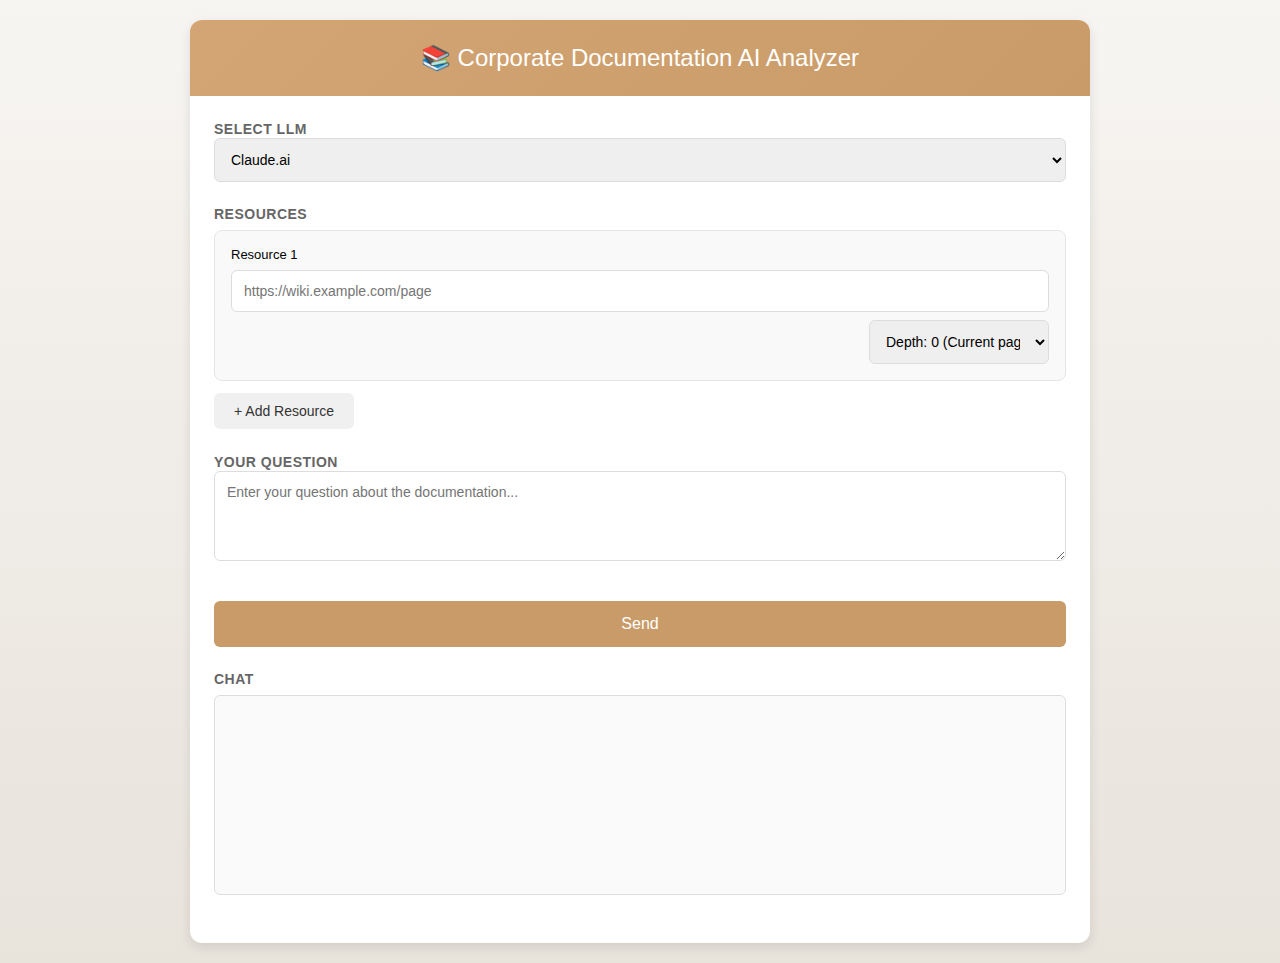
<file: index.html>
<!DOCTYPE html>
<html lang="en">
<head>
    <meta charset="UTF-8">
    <meta name="viewport" content="width=device-width, initial-scale=1.0">
    <title>Documentation AI Analyzer</title>
    <style>
        * {
            margin: 0;
            padding: 0;
            box-sizing: border-box;
        }

        body {
            font-family: -apple-system, BlinkMacSystemFont, 'Segoe UI', 'Roboto', 'Oxygen', 'Ubuntu', sans-serif;
            background: linear-gradient(to bottom, #f7f5f2, #e8e3db);
            min-height: 100vh;
            padding: 20px;
        }

        .container {
            max-width: 900px;
            margin: 0 auto;
            background: white;
            border-radius: 12px;
            box-shadow: 0 4px 12px rgba(0,0,0,0.1);
            overflow: hidden;
        }

        .header {
            background: linear-gradient(135deg, #d4a574, #c89b68);
            color: white;
            padding: 24px;
            text-align: center;
        }

        .header h1 {
            font-size: 24px;
            font-weight: 500;
        }

        .content {
            padding: 24px;
        }

        .section {
            margin-bottom: 24px;
        }

        .section-title {
            font-size: 14px;
            font-weight: 600;
            color: #666;
            margin-bottom: 8px;
            text-transform: uppercase;
            letter-spacing: 0.5px;
        }

        select, input, textarea {
            width: 100%;
            padding: 12px;
            border: 1px solid #ddd;
            border-radius: 6px;
            font-size: 14px;
            font-family: inherit;
            transition: border-color 0.2s;
        }

        select:focus, input:focus, textarea:focus {
            outline: none;
            border-color: #c89b68;
        }

        .resource-item {
            background: #f9f9f9;
            padding: 16px;
            border-radius: 8px;
            margin-bottom: 12px;
            border: 1px solid #e5e5e5;
        }

        .resource-controls {
            display: grid;
            grid-template-columns: 1fr auto;
            gap: 12px;
            margin-top: 8px;
        }

        .depth-select {
            width: 180px;
        }

        .btn {
            padding: 10px 20px;
            border: none;
            border-radius: 6px;
            font-size: 14px;
            font-weight: 500;
            cursor: pointer;
            transition: all 0.2s;
        }

        .btn-primary {
            background: #c89b68;
            color: white;
        }

        .btn-primary:hover {
            background: #b88a5a;
        }

        .btn-secondary {
            background: #f0f0f0;
            color: #333;
        }

        .btn-secondary:hover {
            background: #e0e0e0;
        }

        .btn-send {
            width: 100%;
            padding: 14px;
            font-size: 16px;
            margin-top: 12px;
        }

        .chat-area {
            min-height: 200px;
            max-height: 400px;
            overflow-y: auto;
            border: 1px solid #ddd;
            border-radius: 6px;
            padding: 16px;
            background: #fafafa;
            margin-bottom: 12px;
        }

        .message {
            margin-bottom: 16px;
            padding: 12px;
            border-radius: 8px;
        }

        .message.user {
            background: #e8e3db;
            margin-left: 20%;
        }

        .message.assistant {
            background: white;
            margin-right: 20%;
            border: 1px solid #e5e5e5;
        }

        .message-label {
            font-size: 12px;
            font-weight: 600;
            color: #666;
            margin-bottom: 6px;
        }

        .loading {
            text-align: center;
            padding: 20px;
            color: #999;
        }

        .download-link {
            display: inline-block;
            margin-top: 12px;
            color: #c89b68;
            text-decoration: none;
            font-size: 14px;
        }

        .download-link:hover {
            text-decoration: underline;
        }

        .status {
            padding: 12px;
            border-radius: 6px;
            margin-bottom: 16px;
            font-size: 14px;
        }

        .status.info {
            background: #e3f2fd;
            color: #1976d2;
        }

        .status.error {
            background: #ffebee;
            color: #c62828;
        }

        .status.success {
            background: #e8f5e9;
            color: #2e7d32;
        }
    </style>
</head>
<body>
<div class="container">
    <div class="header">
        <h1>📚 Corporate Documentation AI Analyzer</h1>
    </div>

    <div class="content">
        <div class="section">
            <label class="section-title" for="llm-select">Select LLM</label>
            <select id="llm-select">
                <option value="claude">Claude.ai</option>
                <option value="gemini">Gemini (Google)</option>
                <option value="chatgpt">ChatGPT</option>
                <option value="grok">Grok</option>
                <option value="corporate">Corporate LLM Chat</option>
            </select>
        </div>

        <div class="section">
            <div class="section-title">Resources</div>
            <div id="resources-container"></div>
            <button class="btn btn-secondary" onclick="addResource()">+ Add Resource</button>
        </div>

        <div class="section">
            <label class="section-title" for="user-query">Your Question</label>
            <textarea id="user-query" rows="4" placeholder="Enter your question about the documentation..."></textarea>
        </div>

        <div id="status-container"></div>

        <button class="btn btn-primary btn-send" onclick="sendQuery()">Send</button>

        <div class="section" style="margin-top: 24px;">
            <div class="section-title">Chat</div>
            <div id="chat-area" class="chat-area"></div>
        </div>
    </div>
</div>

<script>
    let resources = [];
    let contextData = '';

    // Initialize with one resource field
    addResource();

    function addResource() {
        const id = Date.now();
        resources.push({ id, url: '', depth: 0 });
        renderResources();
    }

    function removeResource(id) {
        resources = resources.filter(r => r.id !== id);
        renderResources();
        if (resources.length === 0) {
            addResource();
        }
    }

    function updateResource(id, field, value) {
        const resource = resources.find(r => r.id === id);
        if (resource) {
            resource[field] = value;
        }
    }

    function renderResources() {
        const container = document.getElementById('resources-container');
        container.innerHTML = resources.map((resource, index) => `
            <div class="resource-item">
                <div style="display: flex; justify-content: space-between; align-items: center; margin-bottom: 8px;">
                    <span style="font-weight: 500; font-size: 13px;">Resource ${index + 1}</span>
                    ${resources.length > 1 ? `<button class="btn btn-secondary" style="padding: 4px 12px; font-size: 12px;" onclick="removeResource(${resource.id})">Remove</button>` : ''}
                </div>
                <input
                    type="url"
                    placeholder="https://wiki.example.com/page"
                    value="${resource.url}"
                    onchange="updateResource(${resource.id}, 'url', this.value)"
                />
                <div class="resource-controls">
                    <div></div>
                    <select class="depth-select" onchange="updateResource(${resource.id}, 'depth', parseInt(this.value))">
                        <option value="0" ${resource.depth === 0 ? 'selected' : ''}>Depth: 0 (Current page)</option>
                        <option value="1" ${resource.depth === 1 ? 'selected' : ''}>Depth: 1 (+ 1 level)</option>
                        <option value="2" ${resource.depth === 2 ? 'selected' : ''}>Depth: 2 (+ 2 levels)</option>
                        <option value="3" ${resource.depth === 3 ? 'selected' : ''}>Depth: 3 (+ 3 levels)</option>
                        <option value="4" ${resource.depth === 4 ? 'selected' : ''}>Depth: 4 (+ 4 levels)</option>
                    </select>
                </div>
            </div>
        `).join('');
    }

    function showStatus(message, type = 'info') {
        const container = document.getElementById('status-container');
        container.innerHTML = `<div class="status ${type}">${message}</div>`;
    }

    function clearStatus() {
        document.getElementById('status-container').innerHTML = '';
    }

    async function fetchPageContent(url) {
        try {
            const response = await fetch(url);
            const html = await response.text();
            const parser = new DOMParser();
            const doc = parser.parseFromString(html, 'text/html');

            // Remove scripts, styles, and other non-content elements
            const elementsToRemove = doc.querySelectorAll('script, style, nav, header, footer, iframe');
            elementsToRemove.forEach(el => el.remove());

            // Extract text content
            const textContent = doc.body.innerText || doc.body.textContent;

            // Extract links for crawling
            const links = Array.from(doc.querySelectorAll('a[href]'))
                .map(a => {
                    try {
                        return new URL(a.href, url).href;
                    } catch {
                        return null;
                    }
                })
                .filter(link => link && link.startsWith('http'));

            return { text: textContent, links: [...new Set(links)] };
        } catch (error) {
            console.error(`Error fetching ${url}:`, error);
            return { text: '', links: [] };
        }
    }

    async function crawlPages(startUrl, maxDepth, visitedUrls = new Set()) {
        if (maxDepth < 0 || visitedUrls.has(startUrl)) {
            return '';
        }

        visitedUrls.add(startUrl);
        showStatus(`Fetching: ${startUrl} (depth: ${maxDepth})`, 'info');

        const { text, links } = await fetchPageContent(startUrl);
        let allContent = `\n\n=== PAGE: ${startUrl} ===\n\n${text}\n`;

        if (maxDepth > 0) {
            // Get same-domain links only
            const baseDomain = new URL(startUrl).origin;
            const sameDomainLinks = links.filter(link => {
                try {
                    return new URL(link).origin === baseDomain;
                } catch {
                    return false;
                }
            }).slice(0, 10); // Limit to 10 links per page to avoid overwhelming

            for (const link of sameDomainLinks) {
                if (!visitedUrls.has(link)) {
                    const childContent = await crawlPages(link, maxDepth - 1, visitedUrls);
                    allContent += childContent;
                }
            }
        }

        return allContent;
    }

    async function collectContext() {
        const validResources = resources.filter(r => r.url.trim() !== '');

        if (validResources.length === 0) {
            throw new Error('Please add at least one valid URL');
        }

        let fullContext = '=== CORPORATE DOCUMENTATION CONTEXT ===\n';
        fullContext += `Generated: ${new Date().toISOString()}\n`;
        fullContext += `Total Resources: ${validResources.length}\n\n`;

        const visitedUrls = new Set();

        for (const resource of validResources) {
            showStatus(`Processing resource: ${resource.url}`, 'info');
            const content = await crawlPages(resource.url, resource.depth, visitedUrls);
            fullContext += content;
        }

        return fullContext;
    }

    function addMessageToChat(role, content, contextFile = null) {
        const chatArea = document.getElementById('chat-area');
        const messageDiv = document.createElement('div');
        messageDiv.className = `message ${role}`;

        let html = `<div class="message-label">${role === 'user' ? 'You' : 'Assistant'}</div>`;
        html += `<div>${content.replace(/\n/g, '<br>')}</div>`;

        if (contextFile) {
            const blob = new Blob([contextFile], { type: 'text/plain' });
            const url = URL.createObjectURL(blob);
            html += `<a href="${url}" download="context_${Date.now()}.txt" class="download-link">📎 Download Context File</a>`;
        }

        messageDiv.innerHTML = html;
        chatArea.appendChild(messageDiv);
        chatArea.scrollTop = chatArea.scrollHeight;
    }

    async function sendQuery() {
        const query = document.getElementById('user-query').value.trim();
        const llmSelect = document.getElementById('llm-select').value;

        if (!query) {
            showStatus('Please enter a question', 'error');
            return;
        }

        clearStatus();
        addMessageToChat('user', query);

        try {
            showStatus('Collecting documentation context...', 'info');
            contextData = await collectContext();

            showStatus('Context collected! Opening LLM chat...', 'success');

            // Prepare the prompt
            const fullPrompt = `Based on the following corporate documentation context, please answer this question:\n\n${query}\n\n--- CONTEXT ---\n${contextData}`;

            // Open appropriate LLM
            const llmUrls = {
                'claude': 'https://claude.ai/new',
                'gemini': 'https://gemini.google.com',
                'chatgpt': 'https://chatgpt.com',
                'grok': 'https://grok.com',
                'corporate': 'https://sapit-core-playground-vole.ai-launchpad.prod.eu-central-1.aws.apps.ml.hana.ondemand.com/aic/index.html#/generativeaihub?workspace=sap-genai-xl&resourceGroup=default&/g/promptchat'
            };

            // Copy to clipboard for easy pasting
            await navigator.clipboard.writeText(fullPrompt);

            addMessageToChat('assistant',
                `✅ Context has been collected from ${resources.filter(r => r.url).length} resource(s).\n\n` +
                `📋 The full prompt (with context) has been copied to your clipboard.\n\n` +
                `🚀 Opening ${llmSelect} in a new tab. Please paste the prompt there.\n\n` +
                `💾 You can also download the context file below.`,
                contextData
            );

            window.open(llmUrls[llmSelect], '_blank');
            clearStatus();

        } catch (error) {
            showStatus(`Error: ${error.message}`, 'error');
            addMessageToChat('assistant', `❌ Error: ${error.message}`);
        }
    }
</script>
</body>
</html>
</file>
